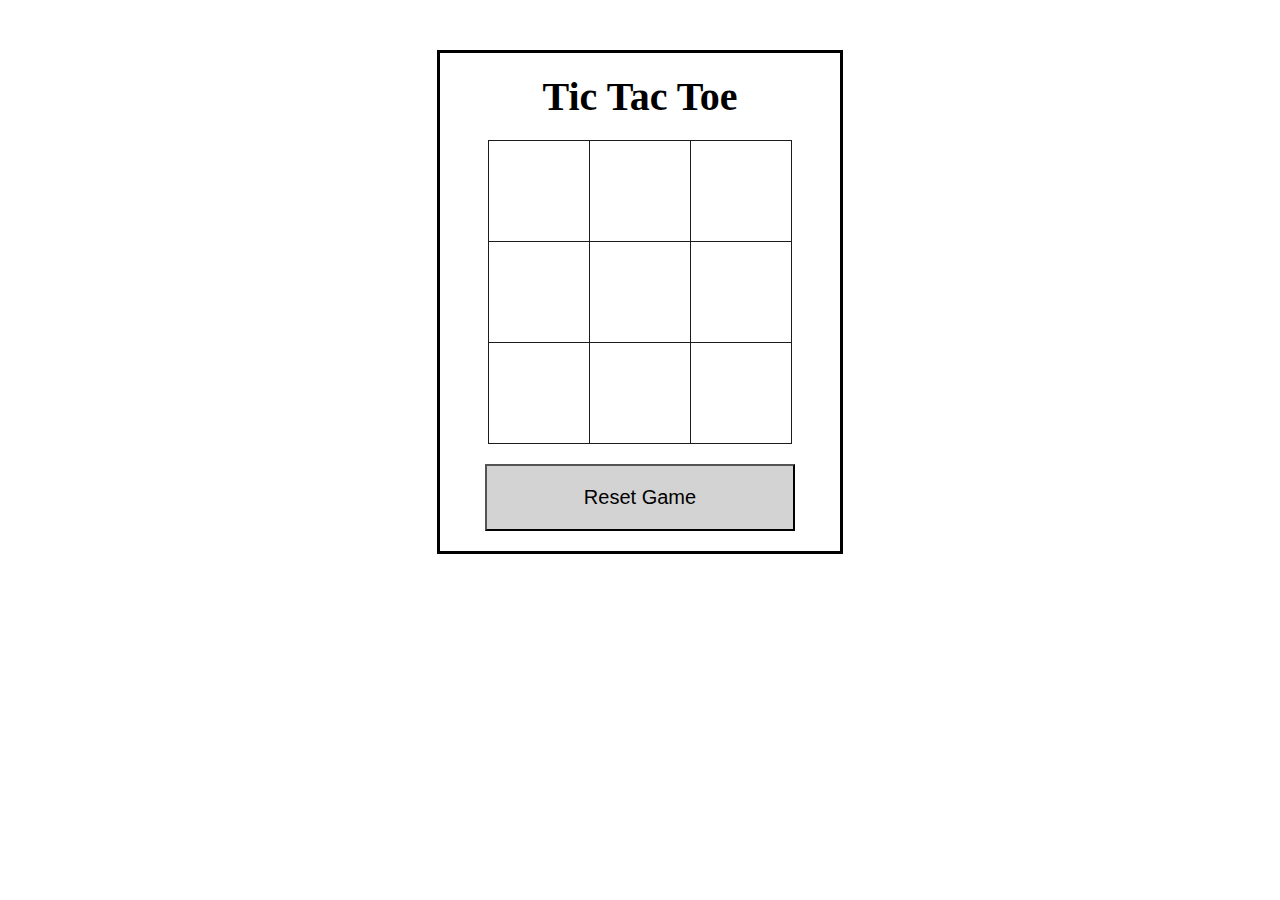
<file: index.html>
<!doctype html>
<html lang='en-us'>
<head>
<title>Tic Tac Toe</title>
<link rel='stylesheet' type='text/css' href='styling.css' />
</head>
<body>

<div id='gameWrapper'>
  <h3 id='gameHeader'>Tic Tac Toe</h3>
  <div id='boardWrapper'>
    <table border='1' id='board'>
      <tr>
        <td id='grid_0' onclick='processMove(0)'></td>
        <td id='grid_1' onclick='processMove(1)'></td>
        <td id='grid_2' onclick='processMove(2)'></td>
      </tr>
      <tr>
        <td id='grid_3' onclick='processMove(3)'></td>
        <td id='grid_4' onclick='processMove(4)'></td>
        <td id='grid_5' onclick='processMove(5)'></td>
      </tr>
      <tr>
        <td id='grid_6' onclick='processMove(6)'></td>
        <td id='grid_7' onclick='processMove(7)'></td>
        <td id='grid_8' onclick='processMove(8)'></td>
      </tr>
    </table>
  </div>
  <div id='btnWrapper'>
    <a href='index.html'><button id='btn'>Reset Game</button></a>
  </div>
</div>

<script src='logic.js'></script>
</body>
</html>
</file>
<file: styling.css>
* {
  margin: 0px;
  padding: 0px;
}

table {
  border-collapse: collapse;
  border-spacing: 0; 
}

#board {
  margin-top: 50px;
  margin: auto;
}

#board tr td {
  width: 100px;
  height: 100px;
  border: 1px solid #1c1c1c;
  font-size: 50px; 
}

#board tr td:hover {
  background: #e4e4e4;
  cursor: pointer;
}

#gameWrapper {
  border: solid;
  width: 400px;
  margin: auto;
  margin-top: 50px;
  text-align: center;
}

#boardWrapper {
  margin: 20px auto 20px auto; 
  width: 310px; 
}

#gameHeader {
  font-size: 40px;
  margin-top: 20px; 
}

#btnWrapper {
  margin-bottom: 20px; 
}

#btn {
  width: 310px; 
  background: white; 
  padding: 20px; 
  font-size: 20px;
  background: lightgray;
}

#btn:active {
  font-weight: bold;
}
</file>
